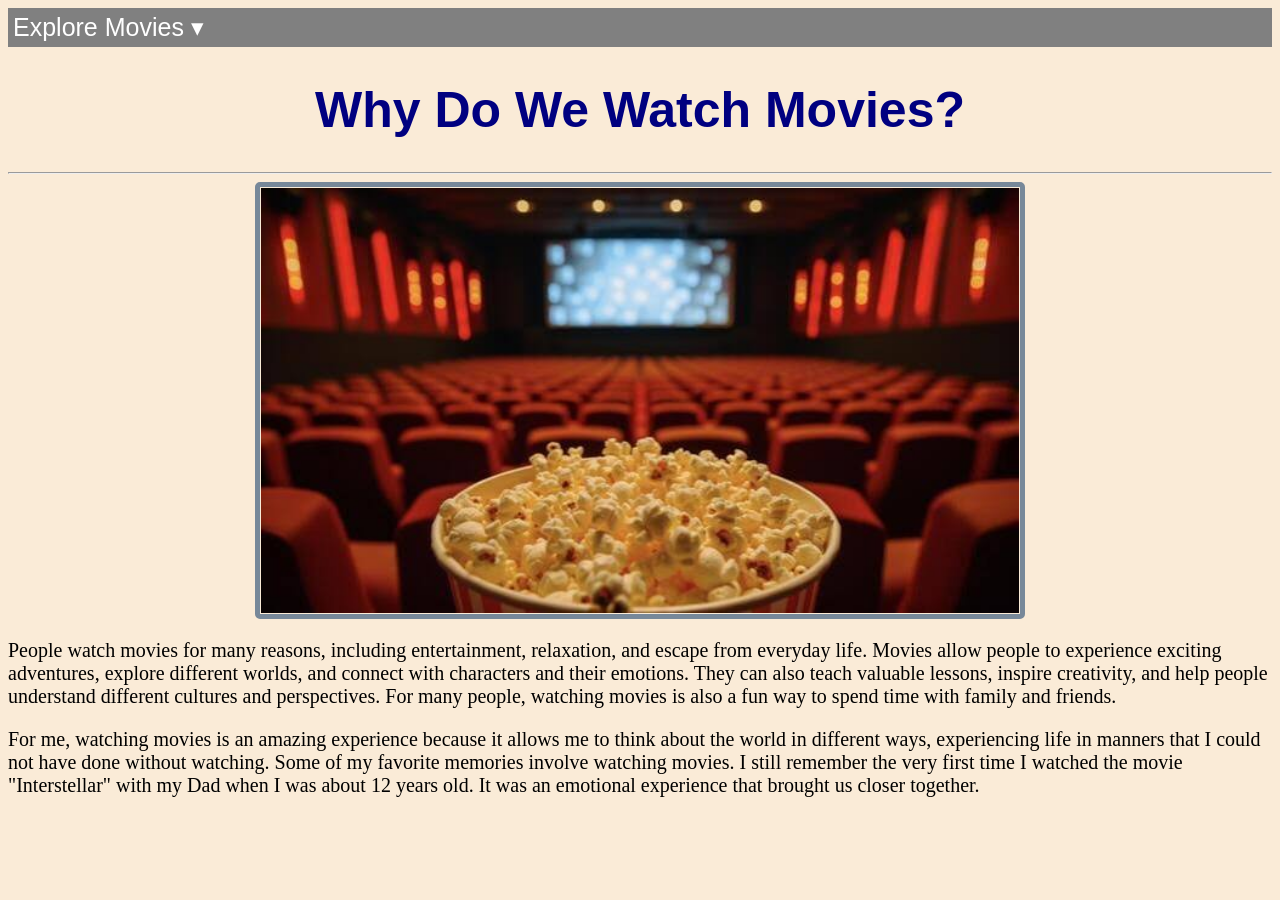
<file: index.html>
<!DOCTYPE html>
<html lang="en">
<head>
    <meta charset="UTF-8">
    <meta name="viewport" content="width=device-width, initial-scale=1.0">
    <title>Movies</title>
    <link rel="stylesheet" href="styles.css">
</head>

<body>
    <a href="#main-content" class="skip-link">Skip to Main Content</a>

    <header>
        <nav class="navbar">
            <ul>
                <li class="dropdown">
                    <a href="#" class="dropbtn">Explore Movies ▾</a>
                    <ul class="dropdown-content">
                        <li><a href="index.html">Why Do We Watch Movies?</a></li>
                        <li><a href="top-five-movies.html">My Top Five Favorite Movies</a></li>
                        <li><a href="ten-movies.html">Ten Movies Everyone Should See</a></li>
                    </ul>
                </li>
            </ul>
        </nav>
    </header>

    <h1>Why Do We Watch Movies?</h1>
    <hr>

    <main id="main-content" tabindex="-1">
        <div class="why-movies">
            <img src="images/movie-theater.jpeg" alt="Movie theater screen from a watcher's point of view with a bucket of popcorn.">
        </div>

        <div class="why-movies">
            <p>People watch movies for many reasons, including entertainment, relaxation, and escape from everyday life. Movies allow people to experience exciting adventures, explore different worlds, and connect with characters and their emotions. They can also teach valuable lessons, inspire creativity, and help people understand different cultures and perspectives. For many people, watching movies is also a fun way to spend time with family and friends.</p>
            <p>For me, watching movies is an amazing experience because it allows me to think about the world in different ways, experiencing life in manners that I could not have done without watching. Some of my favorite memories involve watching movies. I still remember the very first time I watched the movie "Interstellar" with my Dad when I was about 12 years old. It was an emotional experience that brought us closer together.</p>
        </div>
    </main>
</body>
</html>
</file>
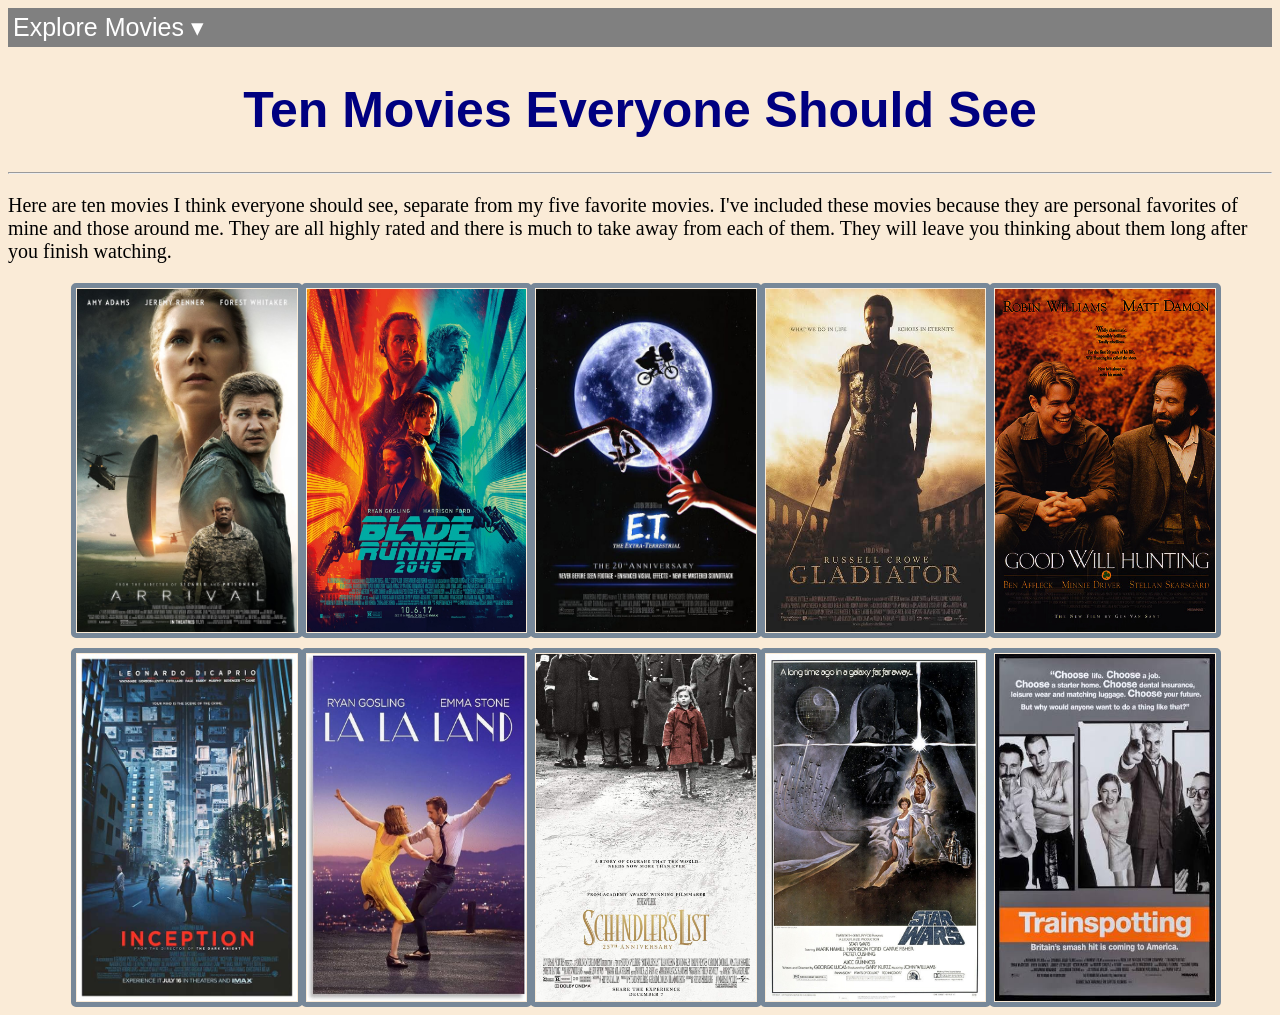
<file: ten-movies.html>
<!DOCTYPE html>
<html lang="en">
<head>
    <meta charset="UTF-8">
    <meta name="viewport" content="width=device-width, initial-scale=1.0">
    <title>Ten Movies Everyone Should See</title>
    <link rel="stylesheet" href="styles.css">
</head>

<body>
    <a href="#main-content" class="skip-link">Skip to Main Content</a>

    <header>
        <nav class="navbar">
            <ul>
                <li class="dropdown">
                    <a href="#" class="dropbtn">Explore Movies ▾</a>
                    <ul class="dropdown-content">
                        <li><a href="index.html">Why Do We Watch Movies?</a></li>
                        <li><a href="top-five-movies.html">My Top Five Favorite Movies</a></li>
                        <li><a href="ten-movies.html">Ten Movies Everyone Should See</a></li>
                    </ul>
                </li>
            </ul>
        </nav>
    </header>

    <h1>Ten Movies Everyone Should See</h1>
    <hr>

    <main id="main-content" tabindex="-1">
        <div class="ten-movies-description">
            <p>Here are ten movies I think everyone should see, separate from my five favorite movies. I've included these movies because they are personal favorites of mine and those around me. They are all highly rated and there is much to take away from each of them. They will leave you thinking about them long after you finish watching.</p>
        </div>

        <div class="movie-images-grid">            
            <img src="images/arrival.jpg" alt="Arrival movie poster">
            <img src="images/blade-runner-2049.jpg" alt="Blade Runner 2049 movie poster">
            <img src="images/et.jpg" alt="E.T. movie poster">
            <img src="images/gladiator.jpeg" alt="Gladiator movie poster">
            <img src="images/good-will-hunting.jpg" alt="Good Will Hunting movie poster">
            <img src="images/inception.jpg" alt="Inception movie poster">
            <img src="images/la-la-land.jpg" alt="La La Land movie poster">
            <img src="images/schindler's-list.jpg" alt="Schindler's List movie poster">
            <img src="images/star-wars.jpeg" alt="Star Wars 1977 movie poster">
            <img src="images/trainspotting.jpeg" alt="Trainspotting movie poster">
        </div>
    </main>
</body>
</html>
</file>
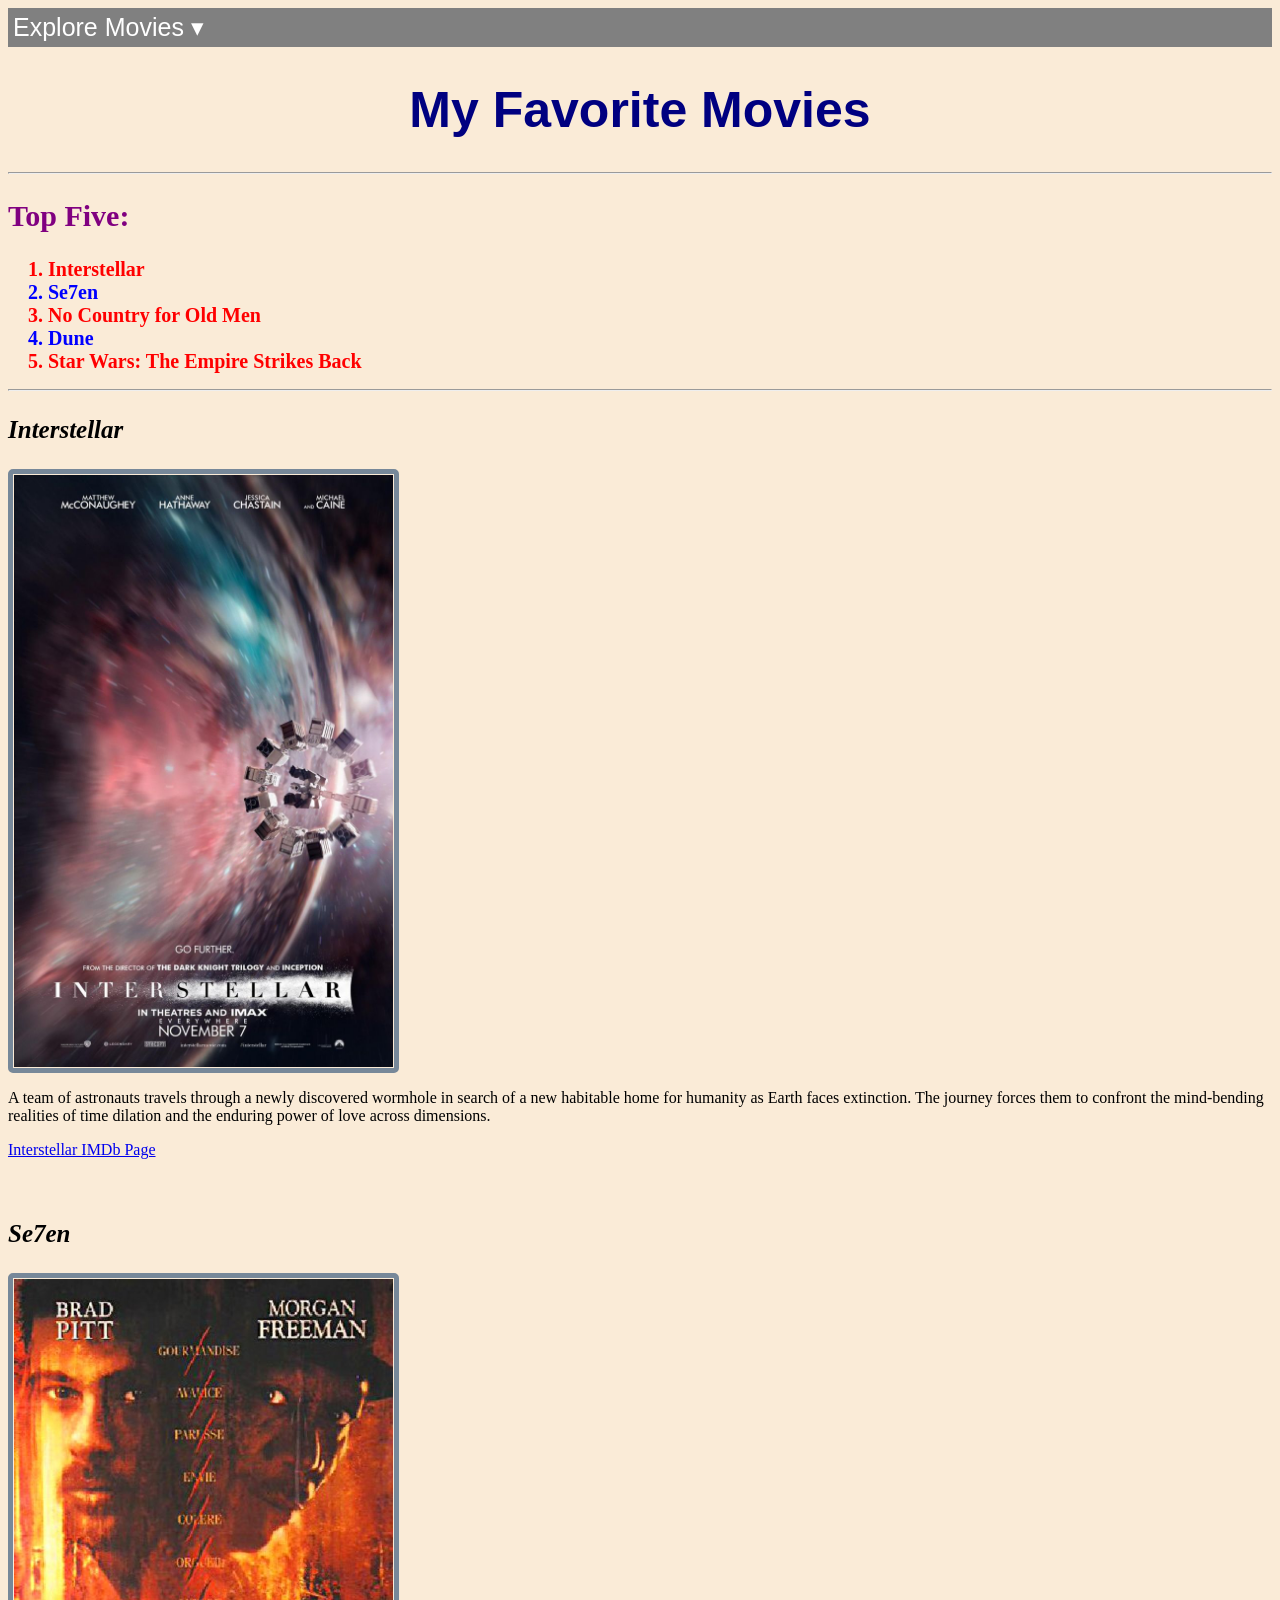
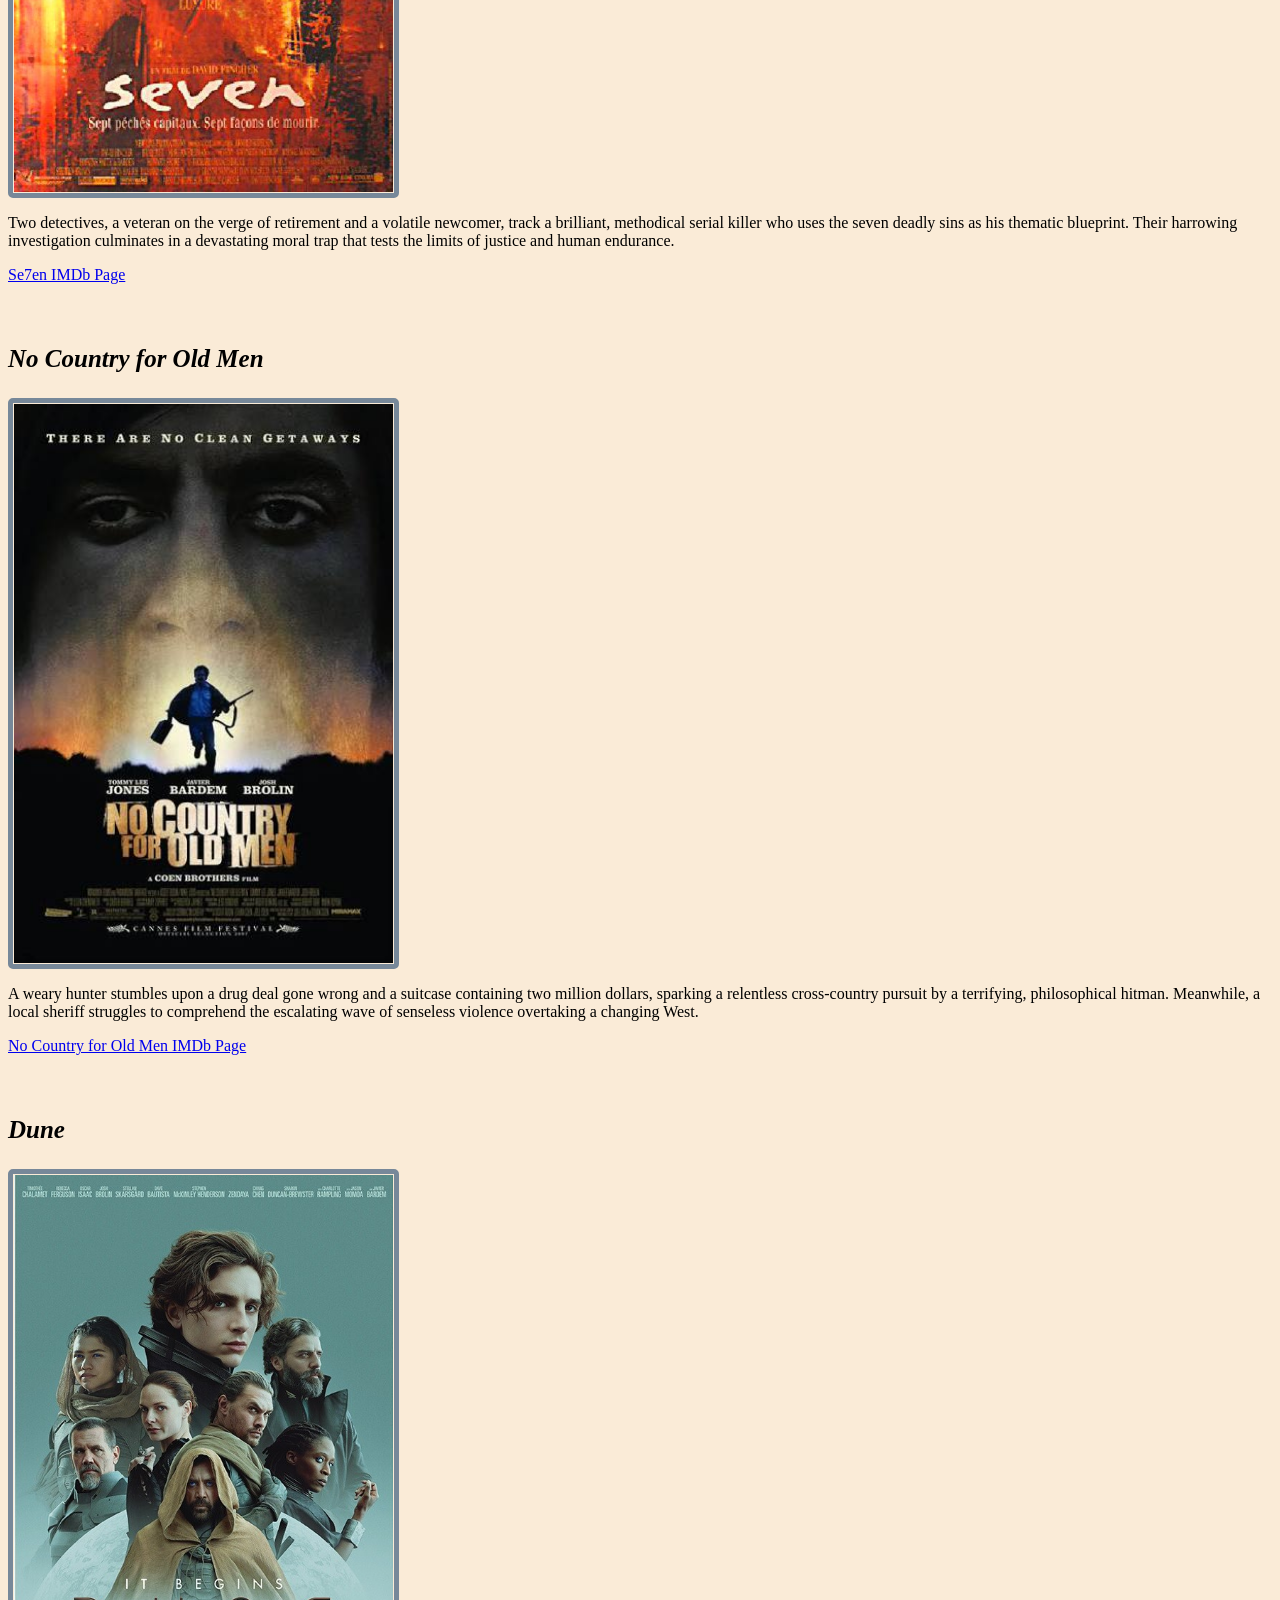
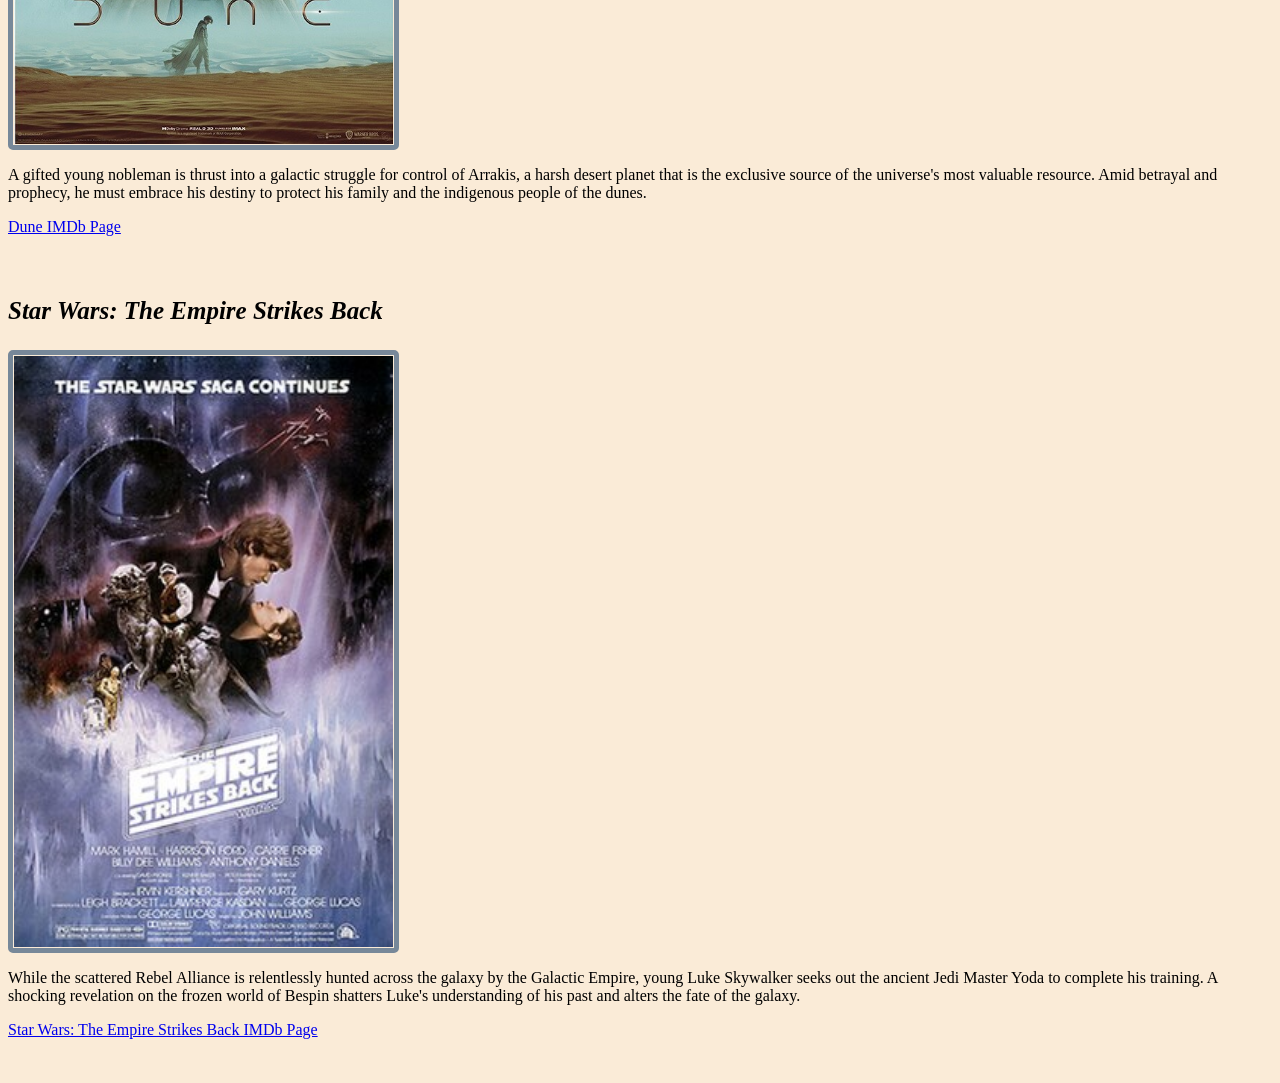
<file: top-five-movies.html>
<!DOCTYPE html>
<html lang="en">
<head>
    <meta charset="UTF-8">
    <meta name="viewport" content="width=device-width, initial-scale=1.0">
    <title>My Five Favorite Movies</title>
    <link rel="stylesheet" href="styles.css">
</head>

<body>
    <a href="#main-content" class="skip-link">Skip to Main Content</a>

    <header>
        <nav class="navbar">
            <ul>
                <li class="dropdown">
                    <a href="#" class="dropbtn">Explore Movies ▾</a>
                    <ul class="dropdown-content">
                        <li><a href="index.html">Why Do We Watch Movies?</a></li>
                        <li><a href="top-five-movies.html">My Top Five Favorite Movies</a></li>
                        <li><a href="ten-movies.html">Ten Movies Everyone Should See</a></li>
                    </ul>
                </li>
            </ul>
        </nav>
    </header>

    <h1>My Favorite Movies</h1>
    <hr>

    <section>
        <h2>Top Five:</h2>
        <ol class="top-five">
            <li>Interstellar</li>
            <li>Se7en</li>
            <li>No Country for Old Men</li>
            <li>Dune</li>
            <li>Star Wars: The Empire Strikes Back</li>
        </ol>
    </section>
    <hr>

    <main id="main-content" tabindex="-1">
        <div class="top-five-images">
            <section>
                <h3>Interstellar</h3>
                <img src="images/interstellar.jpg" alt="Interstellar movie poster featuring a space station floating through space.">
                <p>A team of astronauts travels through a newly discovered wormhole in search of a new habitable home for humanity as Earth faces extinction. The journey forces them to confront the mind-bending realities of time dilation and the enduring power of love across dimensions.</p>
                <a href="https://www.imdb.com/title/tt0816692/" target="_blank">Interstellar IMDb Page</a>
                <br><br><br>
            </section>

            <section>
                <h3>Se7en</h3>
                <img src="images/se7en.jpg" alt="Se7en movie poster featuring the seven deadly sins and the two detectives.">
                <p>Two detectives, a veteran on the verge of retirement and a volatile newcomer, track a brilliant, methodical serial killer who uses the seven deadly sins as his thematic blueprint. Their harrowing investigation culminates in a devastating moral trap that tests the limits of justice and human endurance.</p>
                <a href="https://www.imdb.com/title/tt0114369/" target="_blank">Se7en IMDb Page</a>
                <br><br><br>
            </section>

            <section>
                <h3>No Country for Old Men</h3>
                <img src="images/no-country-for-old-men.jpeg" alt="No Country for Old Men movie poster featuring a man in the desert running away in the sunset.">
                <p>A weary hunter stumbles upon a drug deal gone wrong and a suitcase containing two million dollars, sparking a relentless cross-country pursuit by a terrifying, philosophical hitman. Meanwhile, a local sheriff struggles to comprehend the escalating wave of senseless violence overtaking a changing West.</p>
                <a href="https://www.imdb.com/title/tt0477348/" target="_blank">No Country for Old Men IMDb Page</a>
                <br><br><br>
            </section>
            
            <section>
                <h3>Dune</h3>
                <img src="images/dune.jpg" alt="Dune movie poster featuring a man walking along a sandy dune underneath the moon-lit sky.">
                <p>A gifted young nobleman is thrust into a galactic struggle for control of Arrakis, a harsh desert planet that is the exclusive source of the universe's most valuable resource. Amid betrayal and prophecy, he must embrace his destiny to protect his family and the indigenous people of the dunes.</p>
                <a href="https://www.imdb.com/title/tt1160419/" target="_blank">Dune IMDb Page</a>
                <br><br><br>
            </section>

            <section>
                <h3>Star Wars: The Empire Strikes Back</h3>
                <img src="images/the-empire-strikes-back.jpg" alt="Star Wars: The Empire Strikes Back movie poster featuring the main characters on a snowy planet.">
                <p>While the scattered Rebel Alliance is relentlessly hunted across the galaxy by the Galactic Empire, young Luke Skywalker seeks out the ancient Jedi Master Yoda to complete his training. A shocking revelation on the frozen world of Bespin shatters Luke's understanding of his past and alters the fate of the galaxy.</p>
                <a href="https://www.imdb.com/title/tt0080684/" target="_blank">Star Wars: The Empire Strikes Back IMDb Page</a>
                <br><br><br>
            </section>
        </div>
    </main>
</body>
</html>
</file>
<file: styles.css>
body {
    background-color: antiquewhite;
}

h1 {
    font-family: Impact, Haettenschweiler, 'Arial Narrow Bold', sans-serif;
    font-size: 50px;
    color: navy;
    text-align: center;
}

h2 {
    font-size: 30px;
    color: purple;
}

h3 {
    font-size: 25px;
    font-style: italic;
}

.navbar {
    background-color: gray;
    font-family: Arial, sans-serif;
    font-size: 25px;
}

.navbar ul {
    list-style-type: none;
    margin: 0;
    padding: 0;
    display: flex;
}

.navbar li {
    position: relative;
}

.navbar a {
    display: block;
    color: white;
    padding: 5px;
    text-decoration: none;
    text-align: left;
}

.navbar a:hover {
    background-color: lightgray;
}

.navbar .dropdown-content {
    display: none;
    position: absolute;
    top: 100%;
    left: 0;
    background-color: gray;
    min-width: 350px;
    z-index: 1;
    flex-direction: column;
}

.navbar .dropdown-content a {
    padding: 10px;
    font-size: 20px;
}

.navbar .dropdown:hover .dropdown-content {
    display: flex;
}

.why-movies p {
    font-size: 20px;
}

.why-movies img {
    display: block;
    width: 60%;
    border: 5px solid lightslategray;
    padding: 1px;
    border-radius: 5px;
    margin: 0 auto;
}

.top-five li:nth-child(odd) {
    font-size: 20px;
    font-weight: bold;
    color: red;
}

.top-five li:nth-child(even) {
    font-size: 20px;
    font-weight: bold;
    color: blue;
}

.top-five-images img {
    display: block;
    width: 30%;
    border: 5px solid lightslategray;
    padding: 1px;
    border-radius: 5px;
}

.ten-movies-description {
    font-size: 20px;
}

.movie-images-grid {
    display: grid;
    grid-template-columns: 1fr 1fr 1fr 1fr 1fr;
    gap: 10px;
    width: 90%;
    align-items: stretch;
    margin: 0 auto;
}

.movie-images-grid img {
    width: 100%;
    border: 5px solid lightslategray;
    padding: 1px;
    border-radius: 5px;
}

.skip-link {
    position: absolute;
    top: -100px;
    left: 20px;
    background-color: white;
    color: black;
    z-index: 100;
}

.skip-link:focus {
    top: 0;
}
</file>
